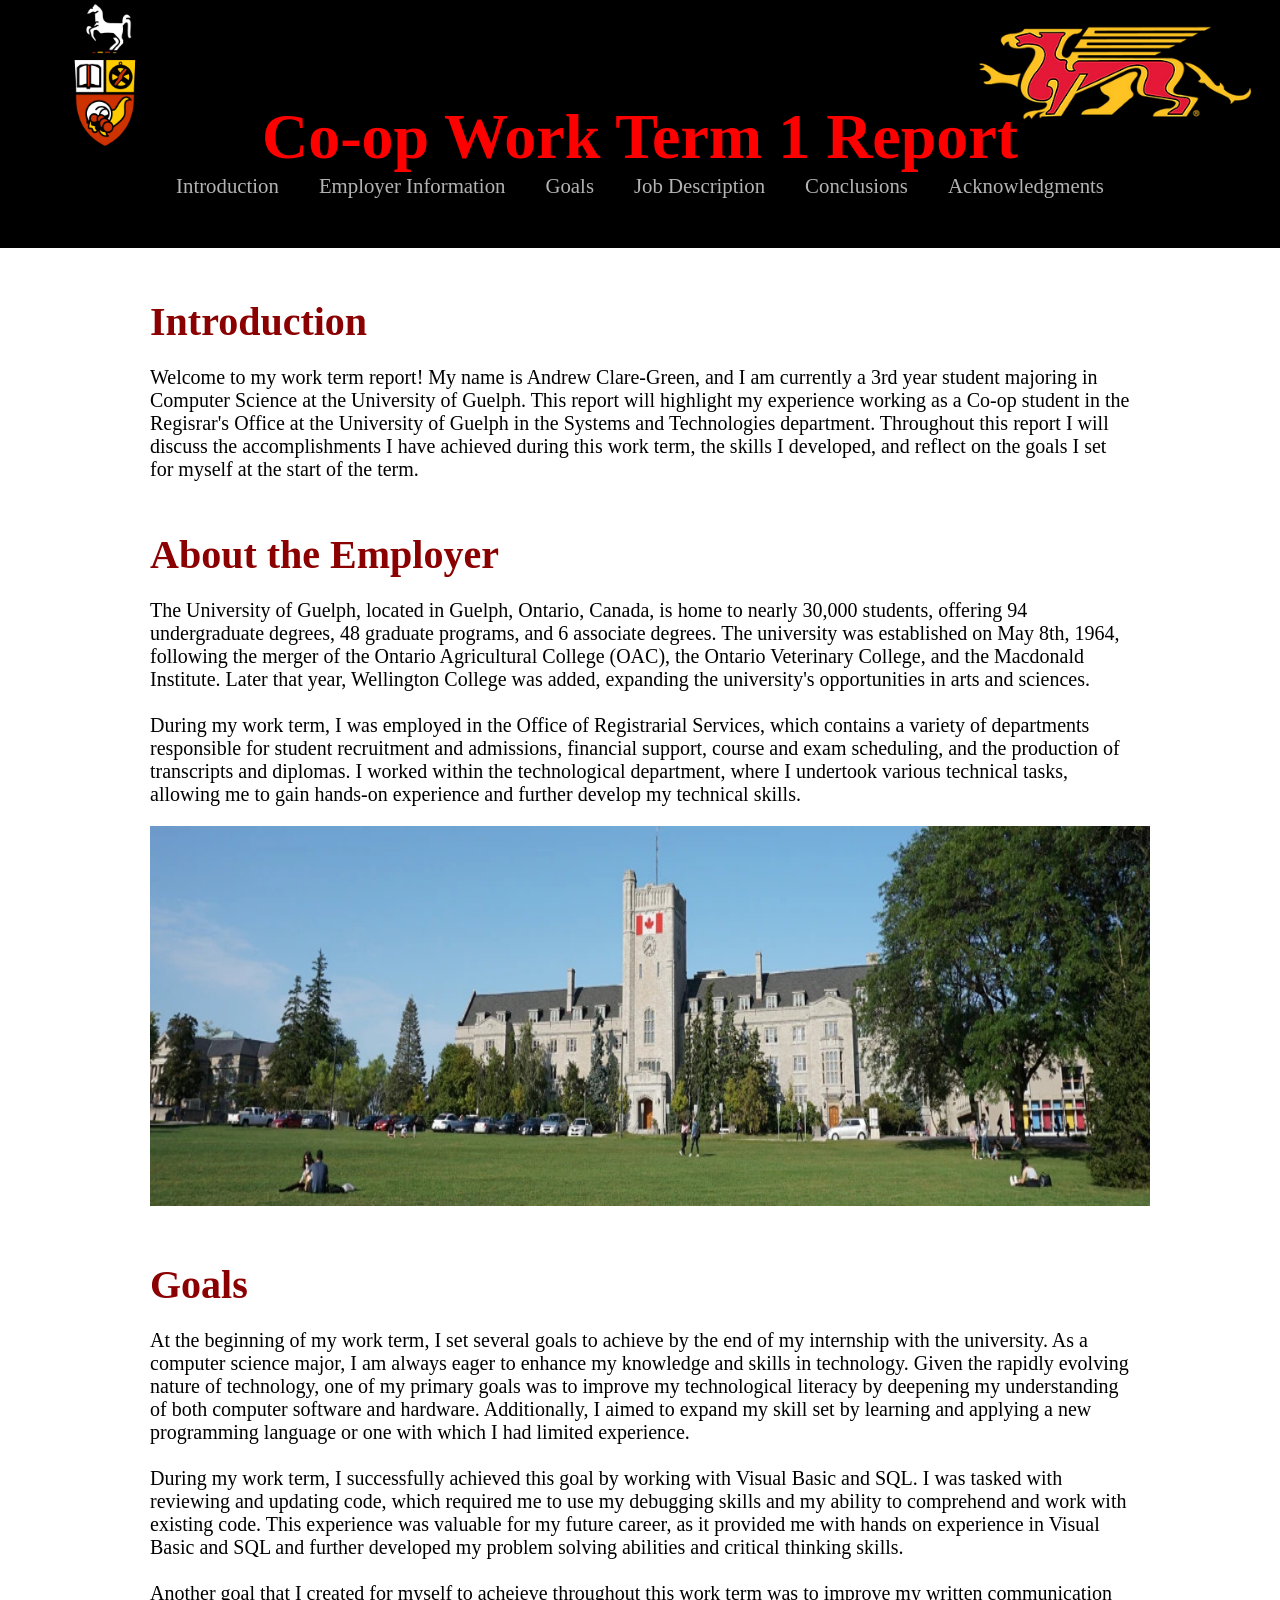
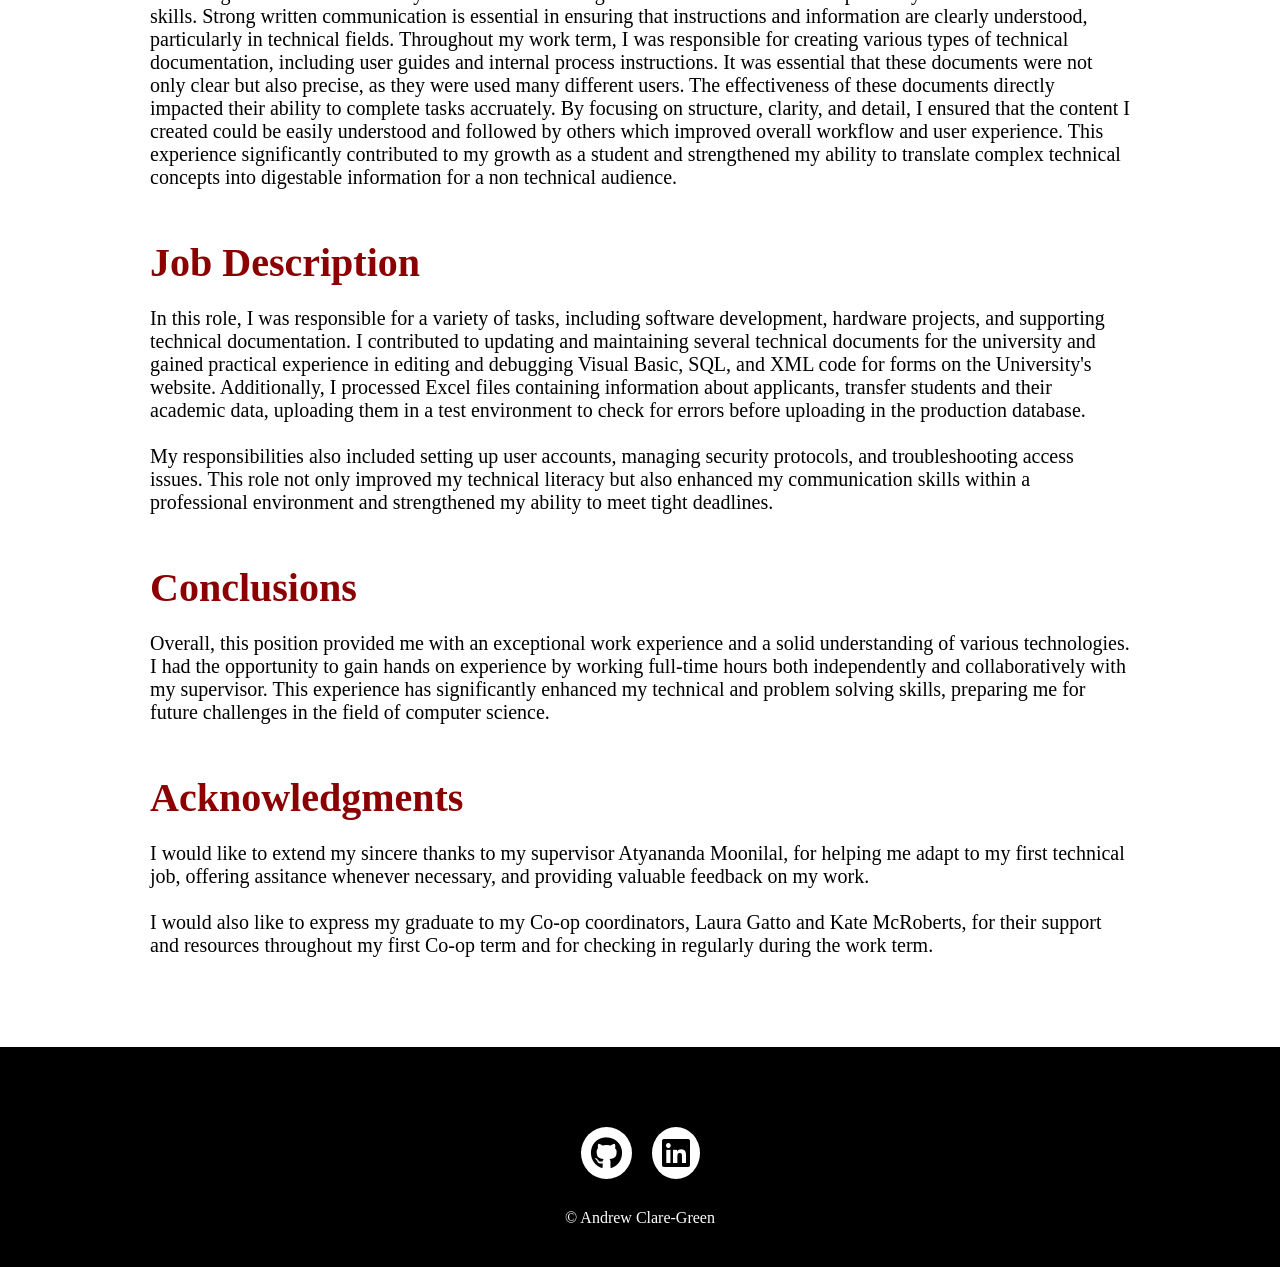
<file: index.html>
<!DOCTYPE html>
<html lang="en">

<head>
    <meta charset="UTF-8">
    <meta name="viewport" content="width=device-width, initial-scale=1.0">
    <title>Co-op Work Term Report 1</title>
    <link rel="stylesheet" href="styles.css">
    <link rel="stylesheet" href="https://cdnjs.cloudflare.com/ajax/libs/font-awesome/6.5.1/css/all.min.css"
        integrity="sha512-DTOQO9RWCH3ppGqcWaEA1BIZOC6xxalwEsw9c2QQeAIftl+Vegovlnee1c9QX4TctnWMn13TZye+giMm8e2LwA=="
        crossorigin="anonymous" referrerpolicy="no-referrer" />
    <title>Document</title>
</head>

<body>
    <header>
        <div class="headerContainer">
            <div class="menu">
                <h1>Co-op Work Term 1 Report
                </h1>
                <ul>
                    <li><a href="#Introduction">Introduction</a></li>
                    <li><a href="#About">Employer Information</a></li>
                    <li><a href="#Goals">Goals</a></li>
                    <li><a href="#Description">Job Description</a></li>
                    <li><a href="#Conclusions">Conclusions</a></li>
                    <li><a href="#Acknowledgments">Acknowledgments</a></li>
                </ul>
                <img src="uofg.png" alt="University of Guelph" width="250" height="250" class="UofG-logo">
                <img src="gryphon.jpg" alt="gryphon" width="250" height="250" class="gryphon">
            </div>
    </header>

    <main>
        <div id="Introduction" class="page">
            <h2>Introduction</h2>
            <p>Welcome to my work term report! My name is Andrew Clare-Green, and I am currently a 3rd year student
                majoring in Computer
                Science at
                the
                University of Guelph. This report will highlight my experience working as a Co-op student in the
                Regisrar's Office at the University of Guelph in the Systems and Technologies department. Throughout
                this report I will discuss the accomplishments I have achieved during this work term, the skills I
                developed, and reflect on the goals I set for myself at the start of the term.</p>
        </div>

        <div id="About" class="page">
            <h3>About the Employer</h3>
            <p>The University of Guelph, located in Guelph, Ontario, Canada, is home to nearly 30,000 students, offering
                94
                undergraduate degrees, 48 graduate programs, and 6 associate degrees. The university was
                established on
                May 8th, 1964, following the merger of the Ontario Agricultural College (OAC), the Ontario Veterinary
                College, and the
                Macdonald
                Institute. Later that year, Wellington College was added, expanding the university's opportunities in
                arts and sciences.
                <br><br>During my work term, I was employed in the Office of Registrarial Services, which contains a
                variety of departments responsible for student recruitment and admissions, financial support, course and
                exam scheduling, and the production of transcripts and diplomas. I worked within the technological
                department, where I undertook various technical tasks, allowing me to gain hands-on experience and
                further develop my technical skills.
            </p>
            <img src="johnston.jpg" alt="Johnston hall" width="1000" height="400" class="johnston">
        </div>

        <div id="Goals" class="page">
            <h4>Goals</h4>
            <p>At the beginning of my work term, I set several goals to achieve by the end of my internship with the
                university. As a computer science major, I am always eager to
                enhance my knowledge and skills in technology. Given the rapidly evolving nature of technology, one of
                my primary goals was to improve my technological literacy by deepening my understanding of both computer
                software and hardware. Additionally, I aimed to expand my skill set by learning and applying a new
                programming language or one with which I had limited experience.<br><br>During my work term, I
                successfully achieved this goal by working with Visual Basic and SQL. I was tasked with reviewing and
                updating code, which required me to use my debugging skills and my ability to comprehend and work with
                existing code. This experience was valuable for my future career, as it provided me with hands on
                experience in Visual Basic and SQL and further developed my problem solving abilities and critical
                thinking skills.<br><br>
            </p>
            <p>Another goal that I created for myself to acheieve throughout this work term was to improve my written
                communication skills. Strong written communication is essential in ensuring that instructions and
                information are clearly understood, particularly in technical fields. Throughout my work term, I was
                responsible for creating various types of technical documentation, including user guides and internal
                process instructions. It was essential that these documents were not only clear but also precise, as
                they were used many different users. The effectiveness of these documents directly impacted their
                ability to complete tasks accruately. By focusing on structure, clarity, and detail, I ensured that the
                content I created could be easily understood and followed by others which improved overall workflow and
                user experience. This experience significantly contributed to my growth as a student and strengthened my
                ability to translate complex technical concepts into digestable information for a non technical
                audience.
            </p>
        </div>

        <div id="Description" class="page">
            <h5>Job Description</h5>
            <p>In this role, I was responsible for a variety of tasks, including software development, hardware
                projects, and supporting technical documentation. I contributed to updating and maintaining several
                technical documents for the university and gained practical experience in editing and debugging Visual
                Basic, SQL, and XML code for forms on the University's website. Additionally, I processed Excel files
                containing information about applicants, transfer students and their academic data, uploading them in a
                test environment to check for errors before uploading in the production database.<br><br>My
                responsibilities also included setting up user accounts, managing security protocols, and
                troubleshooting access issues. This role not only improved my technical literacy but also enhanced my
                communication skills within a professional environment and strengthened my ability to meet tight
                deadlines.</p>
        </div>

        <div id="Conclusions" class="page">
            <h6>Conclusions</h6>
            <p>Overall, this position provided me with an exceptional work experience and a solid understanding of
                various technologies. I had the opportunity to gain hands on experience by working full-time hours both
                independently and collaboratively with my supervisor. This experience has significantly enhanced my technical and problem solving skills, preparing me for future challenges in the field of computer science.</p>
        </div>
        <div id="Acknowledgments" class="page">
            <h7>Acknowledgments</h7>
            <p>I would like to extend my sincere thanks to my supervisor Atyananda Moonilal, for helping me adapt to my
                first technical job, offering assitance whenever necessary, and providing valuable feedback on my
                work.<br><br>I would also like to express my graduate to my Co-op coordinators, Laura Gatto and Kate
                McRoberts, for their support and resources throughout my first Co-op term and for checking in regularly
                during the work term.</p>
        </div>

    </main>



    <footer>
        <div class="footerContainer">
            <div class="socialIcons">
                <a href="https://github.com/aclaregreen"><i class="fa-brands fa-github"></i></a>
                <a href="https://www.linkedin.com/in/aclaregreen/"><i class="fa-brands fa-linkedin"></i></a>
            </div>
            <div class="footerBottom">
                <p>&copy; Andrew Clare-Green</p>
            </div>
    </footer>
</body>

</html>
</file>
<file: styles.css>
* {
    padding: 0;
    margin: 0;
    box-sizing: border-box;
}


header {
    background-color: black;
}

.headerContainer {
    width: 100%;
    padding: 70px 30px 20px;
    background-color: black;
}

.UofG-logo {
    position: absolute;
    top: 0;
}

.gryphon {
    position: absolute;
    top: 0;
    right: 0;
}

.johnston {
    padding-top: 20px;
}

h1 {
    color: red;
    text-align: center;
}

.menu {
    margin: 30px 0;
}

.menu ul {
    display: flex;
    justify-content: center;
    list-style-type: none;
}

.menu ul li a {
    color: white;
    margin: 20px;
    text-decoration: none;
    font-size: 1.3em;
    opacity: 0.7;
    transition: 0.5s;

}

.menu ul li a:hover {
    opacity: 1;
}

main {
    padding-bottom: 90px;
}

h2,
h3,
h4,
h5,
h6,
h7 {
    margin: 10px 0;
    padding-top: 40px;
    padding-bottom: 10px;
    font-size: 2em;
    color: #8B0000;
    line-height: 1.2;
}

h7 {
    font-weight: bold;
    display: inline-block;
}


footer {
    background-color: black;
}

.footerContainer {
    width: 100%;
    padding: 70px 30px 20px;
    background-color: black;
    position: sticky;
    bottom: 0;
}

.socialIcons {
    display: flex;
    justify-content: center;
}

.socialIcons a {
    text-decoration: none;
    padding: 10px;
    background-color: white;
    margin: 10px;
    border-radius: 50%;
}

.socialIcons a i {
    font-size: 2em;
    color: black;
    opacity: 0, 9;
}

/* Hover affect on social media icon */
.socialIcons a:hover {
    background-color: black;
    transition: 0.5s;
}

.socialIcons a:hover i {
    color: white;
    transition: 0.5s;
}


.footerBottom {
    background-color: black;
    padding: 20px;
    text-align: center;
}

.footerBottom p {
    color: white;
}

.designer {
    opacity: 0.7;
    text-transform: uppercase;
    letter-spacing: 1px;
    font-weight: 400;
    margin: 0px 5px;
}

/* mobile devices */
@media (max-width: 700px) {
    .UofG-logo {
        display: none;
    }

    .gryphon {
        display: none;
    }

    .johnston {
        width: 300px;
        height: 180px;
    }

    main {
        padding-left: 20px;
        padding-right: 20px;
    }

    .menu ul {
        flex-direction: column;
    }

    .menu ul li {
        width: 100%;
        text-align: center;
        margin: 10px;
    }

    .socialIcons a {
        padding: 8px;
        margin: 4px;
    }
}

/* Laptop display*/
@media (min-width: 701px) and (max-width: 1920px) {
    h1 {
        font-size: 4em;
    }

    .UofG-logo {
        width: 150px;
        height: 150px;
    }

    .gryphon {
        width: 333px;
        height: 150px;
    }

    main {
        font-size: 20px;
        padding-left: 150px;
        padding-right: 150px;
    }

}

/*Monitor display*/
@media (min-width: 1921px) {
    h1 {
        font-size: 5em;
    }

    main {
        font-size: 20px;
        padding-left: 150px;
        padding-right: 150px;
    }
}
</file>
